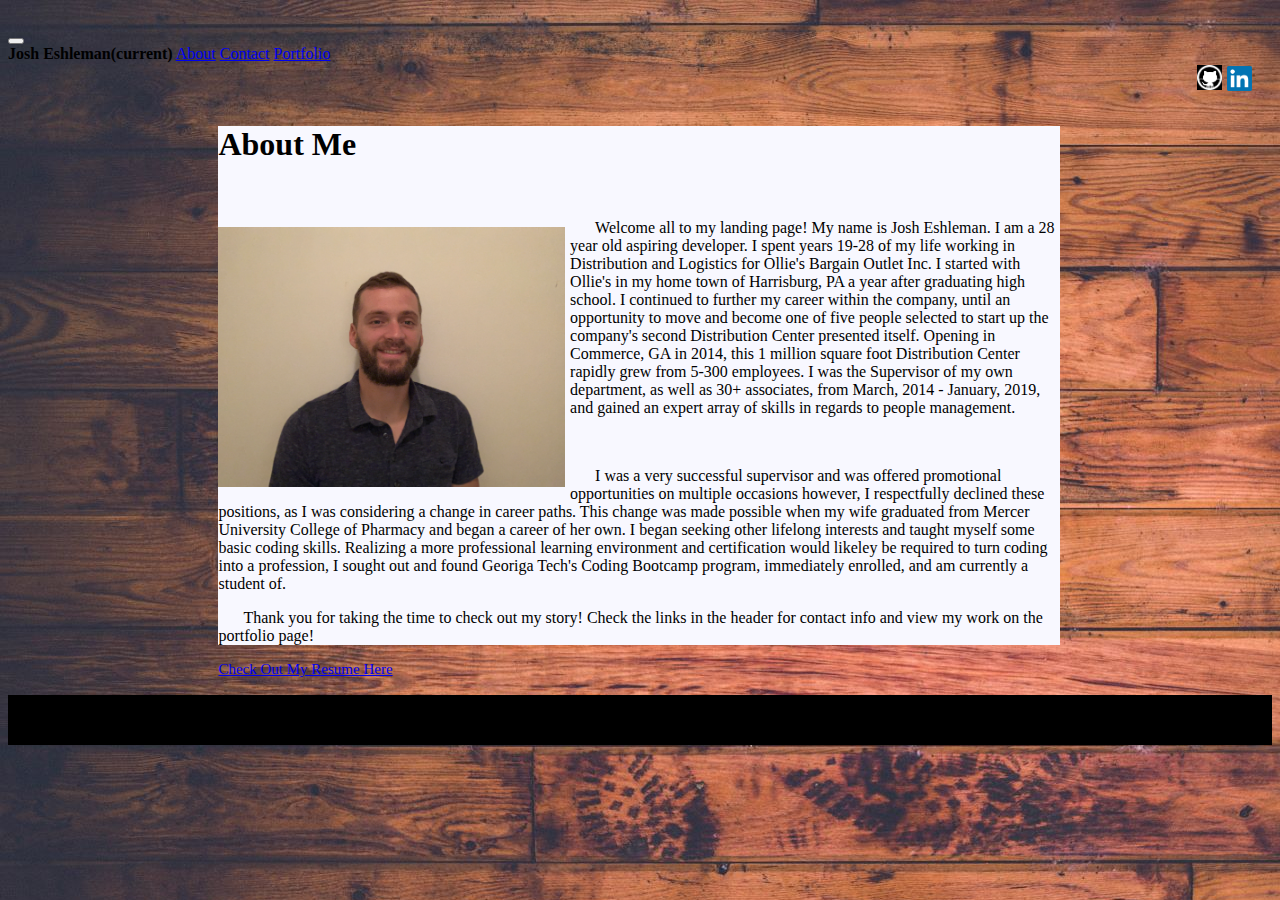
<file: index.html>
<!DOCTYPE html>
<html lang="en">

<head>
  <link rel="stylesheet" href="https://stackpath.bootstrapcdn.com/bootstrap/4.2.1/css/bootstrap.min.css"
    integrity="sha384-GJzZqFGwb1QTTN6wy59ffF1BuGJpLSa9DkKMp0DgiMDm4iYMj70gZWKYbI706tWS" crossorigin="anonymous">
  <script src="https://cdnjs.cloudflare.com/ajax/libs/popper.js/1.14.6/umd/popper.min.js"
    integrity="sha384-wHAiFfRlMFy6i5SRaxvfOCifBUQy1xHdJ/yoi7FRNXMRBu5WHdZYu1hA6ZOblgut"
    crossorigin="anonymous"></script>
  <script src="https://stackpath.bootstrapcdn.com/bootstrap/4.2.1/js/bootstrap.min.js"
    integrity="sha384-B0UglyR+jN6CkvvICOB2joaf5I4l3gm9GU6Hc1og6Ls7i6U/mkkaduKaBhlAXv9k"
    crossorigin="anonymous"></script>
  <meta charset="UTF-8">
  <meta name="viewport" content="width=device-width, initial-scale=1.0">
  <meta http-equiv="X-UA-Compatible" content="ie=edge">
  <title>About-Josh Eshleman</title>
  <nav class="navbar navbar-expand-lg navbar-light bg-light">
    <button class="navbar-toggler" type="button" data-toggle="collapse" data-target="#navbarNavAltMarkup"
      aria-controls="navbarNavAltMarkup" aria-expanded="false" aria-label="Toggle navigation">
      <span class="navbar-toggler-icon"></span>
    </button>
    <div class="collapse navbar-collapse" id="navbarNavAltMarkup">
      <div class="navbar-nav">
        <a class="nav-item nav-link active" id="myName">Josh Eshleman<span class="sr-only">(current)</span></a>
        <a class="nav-item nav-link" href="index.html">About</a>
        <a class="nav-item nav-link" href="contact.html">Contact</a>
        <a class="nav-item nav-link" href="portfolio.html">Portfolio</a>
      </div>
    </div>
    <a id="linkedin" href="https://www.linkedin.com/in/joshua-eshleman-8264aa178/">
      <img id="linkedinpic" src="images/linkedin.png">
    </a>
    <a id="github" href="https://github.com/Joshleman10">
      <img id="githubpic" src="images/github.png">
    </a>
  </nav>
  <link rel="stylesheet" type="text/css" href="assets/styles.css">
</head>

<body background="images/background.jpg">
  <div class="jumbotron">
    <h1 class="display-4">About Me    
    </h1>
        <img id="propic" src="Pro Pic.jpeg">
        <br>
        <p id="p1">
          Welcome all to my landing page! My name is Josh Eshleman. I am a 28 year old aspiring developer.
          I spent years 19-28 of my life working in Distribution and Logistics for Ollie's Bargain Outlet Inc. I started
          with
          Ollie's in my home town of Harrisburg, PA a year after graduating high school. I continued to further my
          career
          within the company, until an opportunity to move and become one of five people selected to start up the
          company's
          second Distribution Center presented itself. Opening in Commerce, GA in 2014, this 1 million square foot
          Distribution Center
          rapidly grew from 5-300 employees.
           I was the Supervisor of my own department, as well as 30+ associates, from
          March, 2014 - January, 2019, and gained an expert array of skills in regards to people management.
        </p>
    <div class="row">
      <div class="col-sm-12">
        <br>
        <p>
          I was a very successful supervisor and was offered promotional opportunities on multiple occasions however, I
          respectfully declined
          these positions, as I was considering a change in career paths. This change was made possible when my wife
          graduated
          from Mercer University College of Pharmacy and began a career of her own. I began seeking other lifelong
          interests
          and taught myself some basic coding skills. Realizing a more professional learning environment and
          certification
          would likeley be required to turn coding into a profession, I sought out and found Georiga Tech's Coding
          Bootcamp program, immediately enrolled,
          and am currently a student of.
        </p>
        <p>
          Thank you for taking the time to check out my story! Check the links in the header for
          contact info and view my work on the portfolio page!
        </p>
        <a id="resume" href="images/resume.pdf">Check Out My Resume Here</a>

      </div>
    </div>
  </div>
  </div>
  </div>
</body>
<footer class="footer">
  <div class="container">
  </div>
</footer>

</html>
</file>
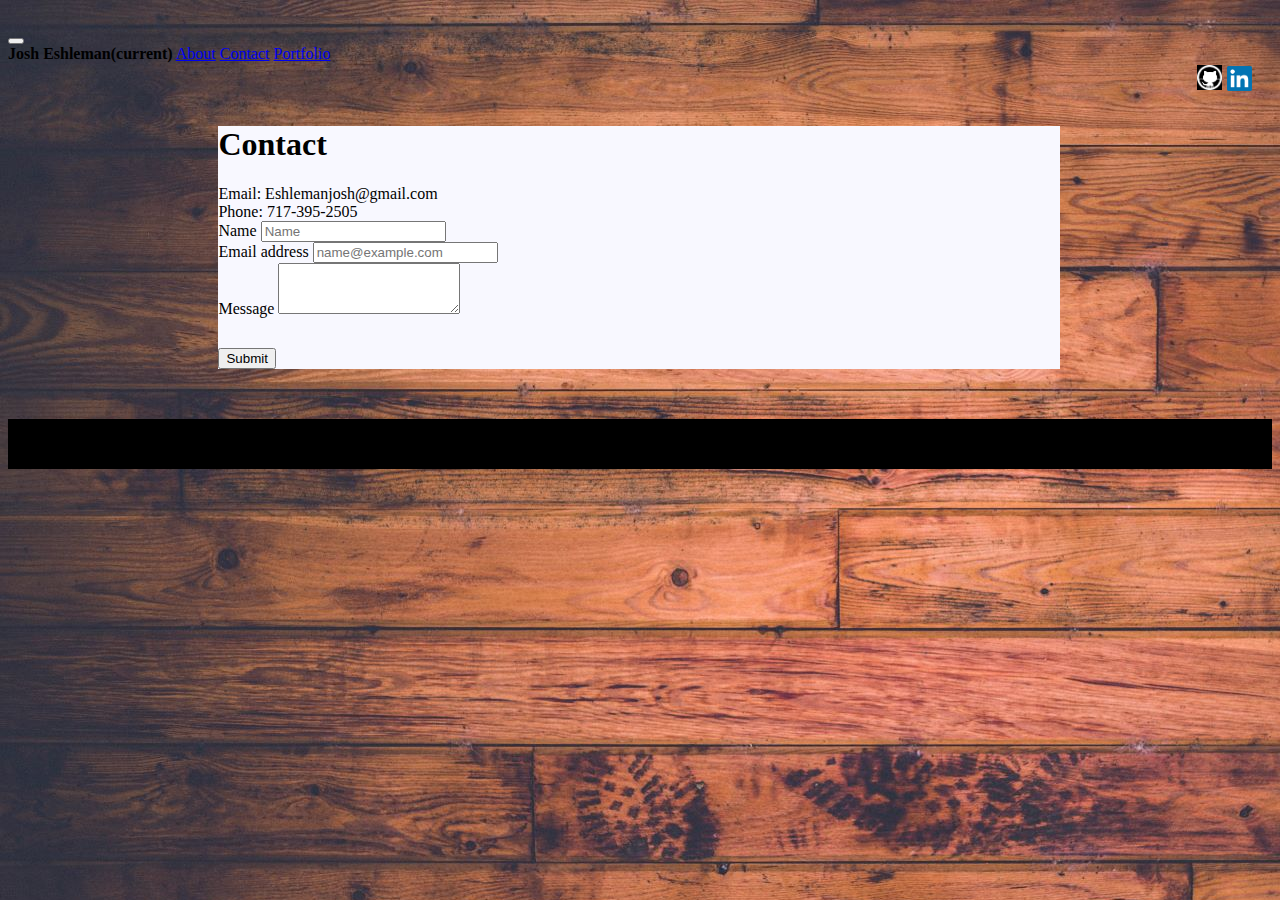
<file: contact.html>
<!DOCTYPE html>
<html lang="en">

<head>

    <link rel="stylesheet" href="https://stackpath.bootstrapcdn.com/bootstrap/4.2.1/css/bootstrap.min.css"
        integrity="sha384-GJzZqFGwb1QTTN6wy59ffF1BuGJpLSa9DkKMp0DgiMDm4iYMj70gZWKYbI706tWS" crossorigin="anonymous">
    <script src="https://cdnjs.cloudflare.com/ajax/libs/popper.js/1.14.6/umd/popper.min.js"
        integrity="sha384-wHAiFfRlMFy6i5SRaxvfOCifBUQy1xHdJ/yoi7FRNXMRBu5WHdZYu1hA6ZOblgut"
        crossorigin="anonymous"></script>
    <script src="https://stackpath.bootstrapcdn.com/bootstrap/4.2.1/js/bootstrap.min.js"
        integrity="sha384-B0UglyR+jN6CkvvICOB2joaf5I4l3gm9GU6Hc1og6Ls7i6U/mkkaduKaBhlAXv9k"
        crossorigin="anonymous"></script>
    <meta charset="UTF-8">
    <meta name="viewport" content="width=device-width, initial-scale=1.0">
    <meta http-equiv="X-UA-Compatible" content="ie=edge">
    <title>Contact-Josh Eshleman</title>
    <nav class="navbar navbar-expand-lg navbar-light bg-light">
        <button class="navbar-toggler" type="button" data-toggle="collapse" data-target="#navbarNavAltMarkup"
            aria-controls="navbarNavAltMarkup" aria-expanded="false" aria-label="Toggle navigation">
            <span class="navbar-toggler-icon"></span>
        </button>
        <div class="collapse navbar-collapse" id="navbarNavAltMarkup">
            <div class="navbar-nav">
                <a class="nav-item nav-link active" id="myName">Josh Eshleman<span class="sr-only">(current)</span></a>
                <a class="nav-item nav-link" href="index.html">About</a>
                <a class="nav-item nav-link" href="contact.html">Contact</a>
                <a class="nav-item nav-link" href="portfolio.html">Portfolio</a>
            </div>
        </div>
        <a id="linkedin" href="https://www.linkedin.com/in/joshua-eshleman-8264aa178/">
            <img id="linkedinpic" src="images/linkedin.png">
        </a>
        <a id="github" href="https://github.com/Joshleman10">
            <img id="githubpic" src="images/github.png">
        </a>
    </nav>
    <link rel="stylesheet" type="text/css" href="assets/styles.css">
</head>

<body background="images/background.jpg">
    <div class="jumbotron">
        <div class="row">
            <div class="col-md-6">
                <h1 class="display-4">Contact</h1>
            </div>
            <div class="col-md-6">
                <div class="contactinfo">
                    Email: Eshlemanjosh@gmail.com
                    <br>
                    Phone: 717-395-2505
                </div>
            </div>
        </div>
        <div class="row">
            <div class="col-sm-12">
                <form>
                    <div class="form-group">
                        <label for="exampleFormControlInput1">Name</label>
                        <input type="email" class="form-control" id="name" placeholder="Name">
                    </div>
                    <div class="form-group">
                        <label for="exampleFormControlInput1">Email address</label>
                        <input type="email" class="form-control" id="senderEmail" placeholder="name@example.com">
                    </div>
                    <div class="form-group">
                        <label for="exampleFormControlTextarea1">Message</label>
                        <textarea class="form-control" id="message" rows="3"></textarea>
                    </div>
                </form>
            </div>
        </div>
        <button onclick="sendMail(); return false" type="button" id="submitButton" class="btn btn-outline-secondary" action="mailto:eshlemanjosh@gmail.com">Submit</button>
    </div>
    
</body>
<footer class="footer">
    <div class="container">
    </div>
</footer>
    <script type="text/javascript" src="assets/portfolio.js"></script>
</html>
</file>
<file: assets/styles.css>
.jumbotron{
    max-width:66.6%;
    margin-left:16.65%;
    margin-top:5%;
    background-color:ghostwhite;
}
p{
    text-indent: 25px;
}
img{
    max-width: 100%;
    max-height: 100%;
    margin-top:5%;
}
.footer {
    bottom: 0;
    width: 100%;
    height: 60px;
    background-color: black;
    position: relative;
    height:50px;
    padding-top: -100px;
    clear: both;
    margin-top:50px;
}
.gallery {
    float: left;
    width: 100%;
    margin:5px;
    position:relative;
    text-align: center;
    font-family:'Dosis', sans-serif;
    font-size: 20px;
    border-radius:10px;
}
.gallery:hover {
    border: 1px solid dimgray;
}
.gallery img {
    width: 90%;
    height: 275px;
    border-radius:10px;
    margin-top:10px;
    border-color:dimgray
}
button{
    margin-top:30px;
}
#port{
    margin-left:20px;
}
#propic{
    height:260px;
    float:left;
    margin-right:5px;
}
#linkedinpic{
    max-height:25px;
    margin-right:20px;
    margin-left:5px;
    float:right;
}
#githubpic{
    max-height:25px;
    margin-left:5px;
    float:right;
}
#github{
    float:right;
}
#linkedin{
    float:right;
}
#resume{
    font-size:15px;
    float:left;
}
#myName{
    font-weight:bolder;
}
.contactinfo{
    margin-top:8px;
}
</file>
